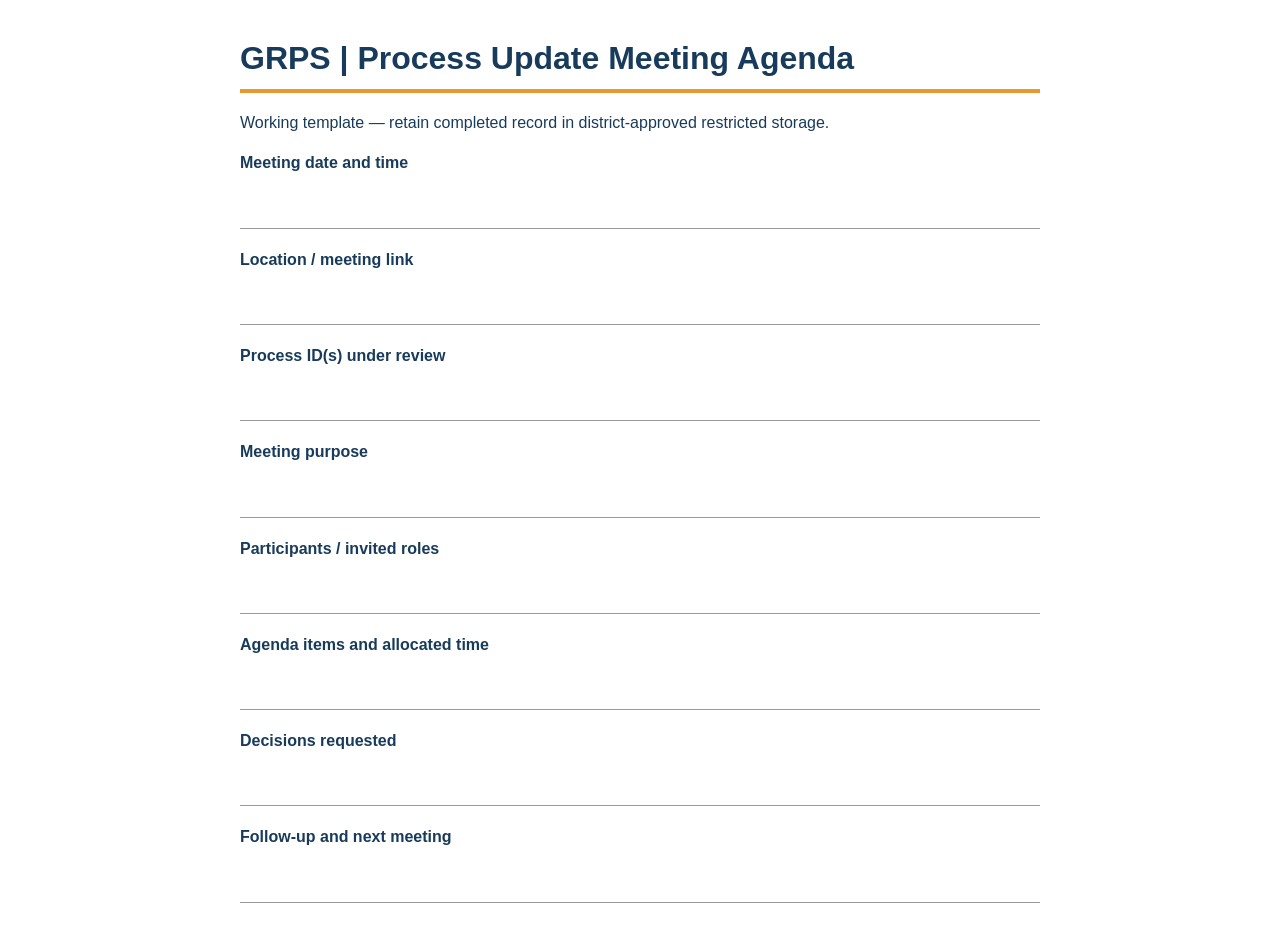
<file: process-update-agenda.html>
<!doctype html><html lang="en"><meta charset="utf-8"><title>Process Update Meeting Agenda</title><style>body{font:16px Arial;max-width:800px;margin:40px auto;color:#183b5b}h1{border-bottom:4px solid #e59a31;padding-bottom:12px}section{margin:22px 0}h2{font-size:16px}.lines{border-bottom:1px solid #999;height:42px}@media print{body{margin:18mm}}</style><h1>GRPS | Process Update Meeting Agenda</h1><p>Working template — retain completed record in district-approved restricted storage.</p><section><h2>Meeting date and time</h2><div class="lines"></div></section><section><h2>Location / meeting link</h2><div class="lines"></div></section><section><h2>Process ID(s) under review</h2><div class="lines"></div></section><section><h2>Meeting purpose</h2><div class="lines"></div></section><section><h2>Participants / invited roles</h2><div class="lines"></div></section><section><h2>Agenda items and allocated time</h2><div class="lines"></div></section><section><h2>Decisions requested</h2><div class="lines"></div></section><section><h2>Follow-up and next meeting</h2><div class="lines"></div></section></html>
</file>
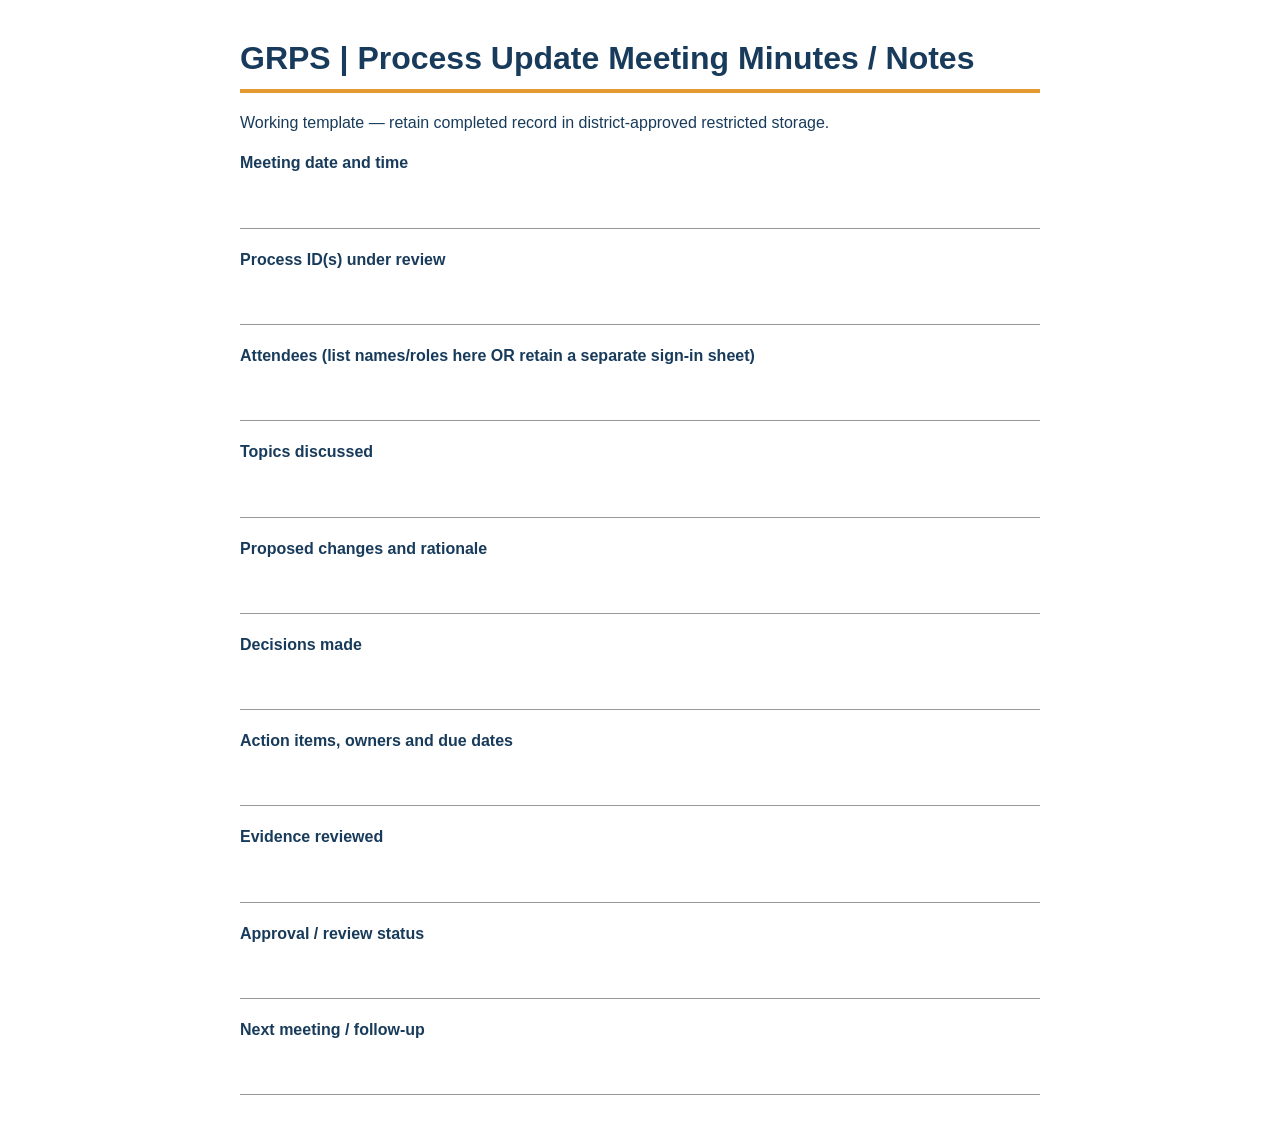
<file: process-update-minutes.html>
<!doctype html><html lang="en"><meta charset="utf-8"><title>Process Update Meeting Minutes / Notes</title><style>body{font:16px Arial;max-width:800px;margin:40px auto;color:#183b5b}h1{border-bottom:4px solid #e59a31;padding-bottom:12px}section{margin:22px 0}h2{font-size:16px}.lines{border-bottom:1px solid #999;height:42px}@media print{body{margin:18mm}}</style><h1>GRPS | Process Update Meeting Minutes / Notes</h1><p>Working template — retain completed record in district-approved restricted storage.</p><section><h2>Meeting date and time</h2><div class="lines"></div></section><section><h2>Process ID(s) under review</h2><div class="lines"></div></section><section><h2>Attendees (list names/roles here OR retain a separate sign-in sheet)</h2><div class="lines"></div></section><section><h2>Topics discussed</h2><div class="lines"></div></section><section><h2>Proposed changes and rationale</h2><div class="lines"></div></section><section><h2>Decisions made</h2><div class="lines"></div></section><section><h2>Action items, owners and due dates</h2><div class="lines"></div></section><section><h2>Evidence reviewed</h2><div class="lines"></div></section><section><h2>Approval / review status</h2><div class="lines"></div></section><section><h2>Next meeting / follow-up</h2><div class="lines"></div></section></html>
</file>
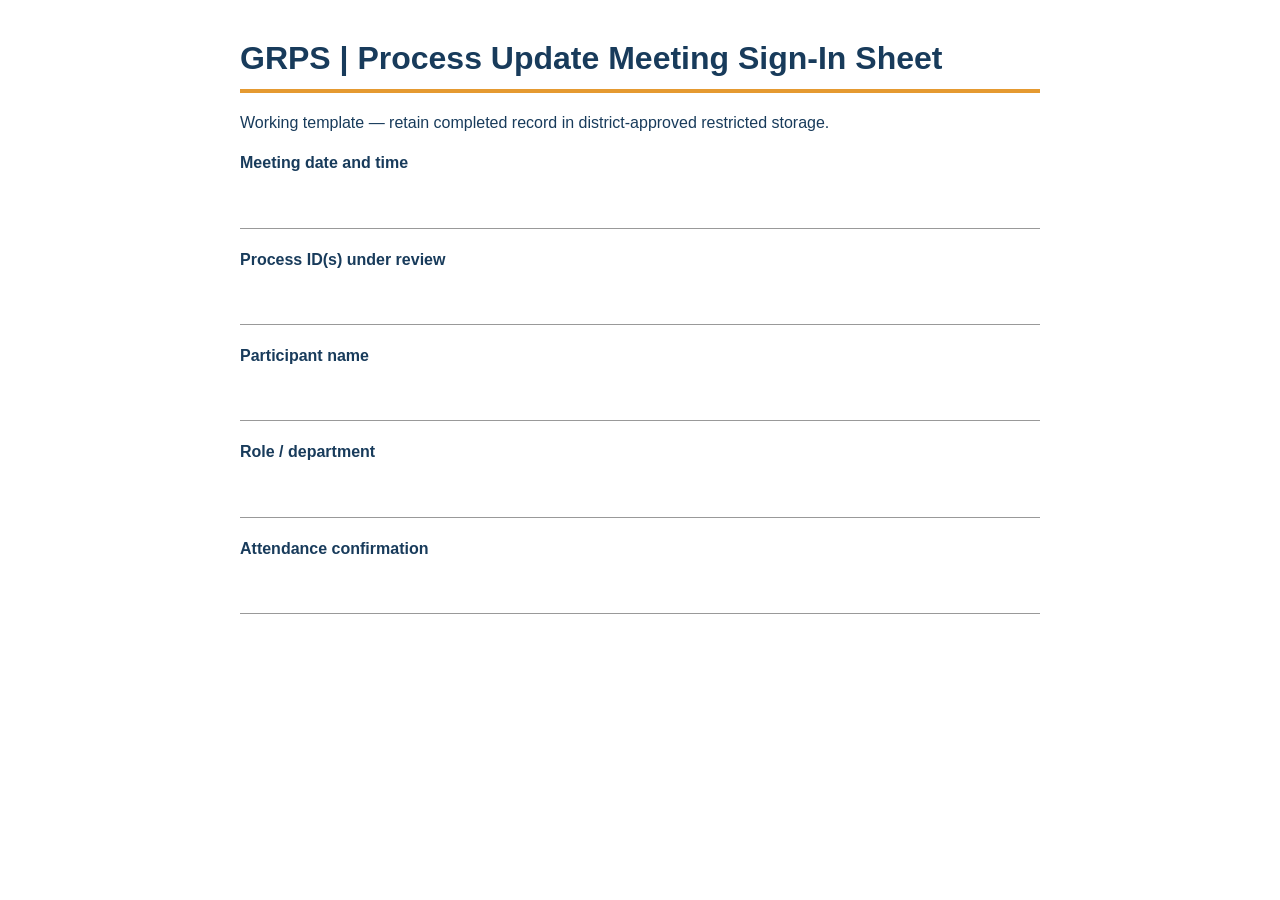
<file: process-update-sign-in.html>
<!doctype html><html lang="en"><meta charset="utf-8"><title>Process Update Meeting Sign-In Sheet</title><style>body{font:16px Arial;max-width:800px;margin:40px auto;color:#183b5b}h1{border-bottom:4px solid #e59a31;padding-bottom:12px}section{margin:22px 0}h2{font-size:16px}.lines{border-bottom:1px solid #999;height:42px}@media print{body{margin:18mm}}</style><h1>GRPS | Process Update Meeting Sign-In Sheet</h1><p>Working template — retain completed record in district-approved restricted storage.</p><section><h2>Meeting date and time</h2><div class="lines"></div></section><section><h2>Process ID(s) under review</h2><div class="lines"></div></section><section><h2>Participant name</h2><div class="lines"></div></section><section><h2>Role / department</h2><div class="lines"></div></section><section><h2>Attendance confirmation</h2><div class="lines"></div></section></html>
</file>
